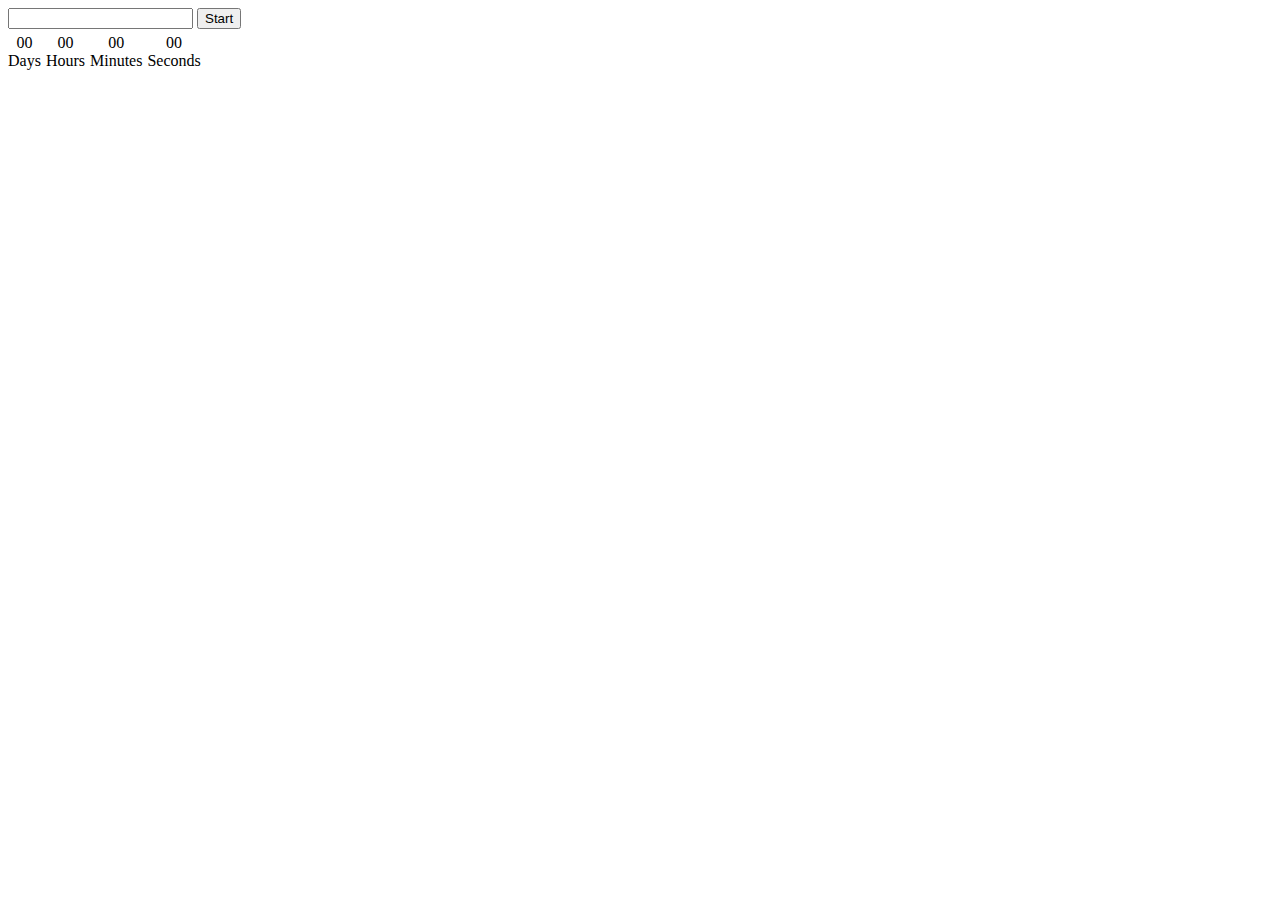
<file: src/1-timer.html>
<!DOCTYPE html>
<html lang="en">
  <head>
    <meta charset="UTF-8" />
    <meta http-equiv="X-UA-Compatible" content="IE=edge" />
    <meta name="viewport" content="width=device-width, initial-scale=1.0" />
    <title>Page 2</title>
    <link rel="stylesheet" href="./css/styles.css" />
  </head>
  <body>
    <input type="text" id="datetime-picker" />
    <button type="button" data-start>Start</button>

    <div class="timer">
      <div class="field">
        <span class="value" data-days>00</span>
        <span class="label">Days</span>
      </div>
      <div class="field">
        <span class="value" data-hours>00</span>
        <span class="label">Hours</span>
      </div>
      <div class="field">
        <span class="value" data-minutes>00</span>
        <span class="label">Minutes</span>
      </div>
      <div class="field">
        <span class="value" data-seconds>00</span>
        <span class="label">Seconds</span>
      </div>
    </div>
    <script type="module" src="./js/1-timer.js"></script>
  </body>
</html>
</file>
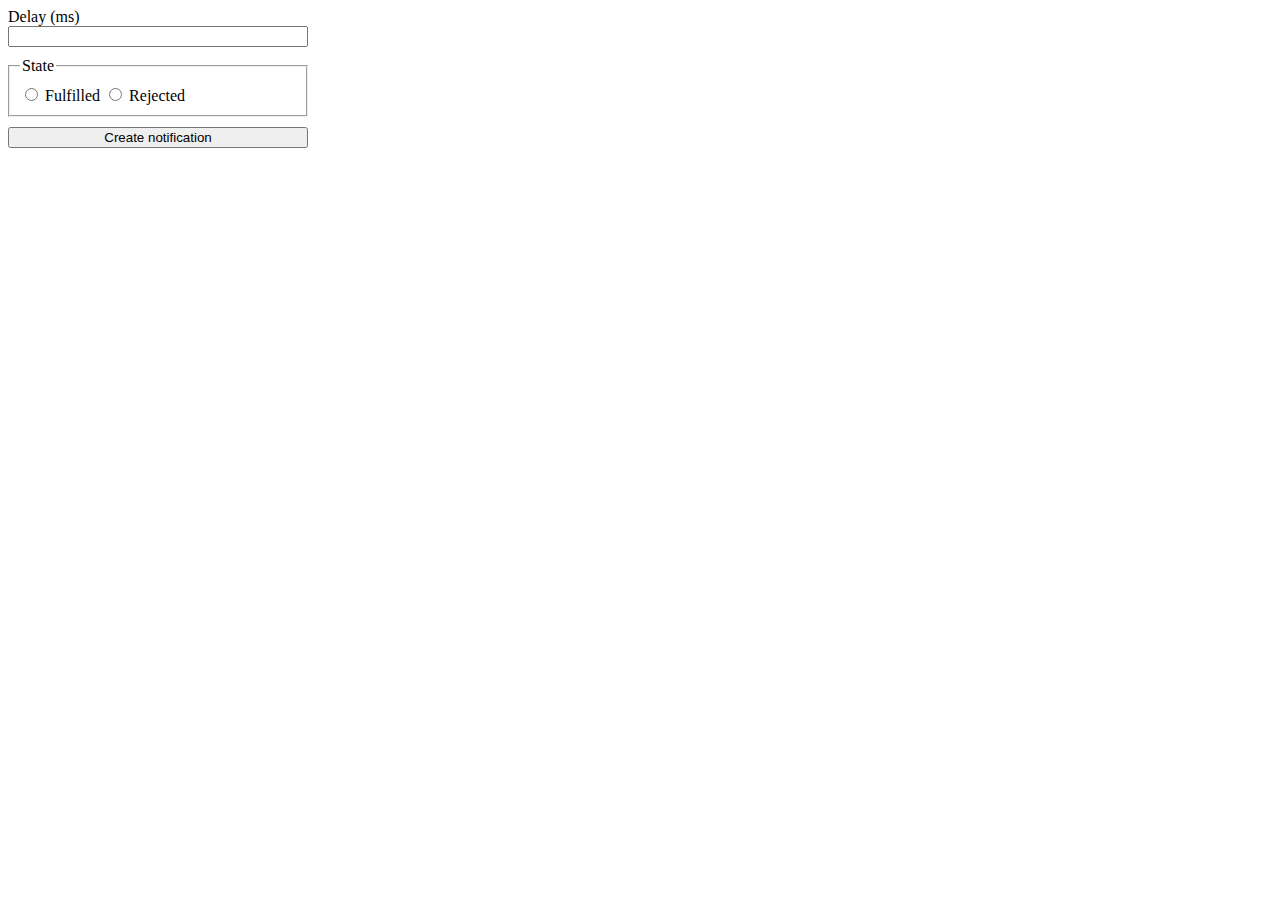
<file: src/2-snackbar.html>
<!DOCTYPE html>
<html lang="en">
  <head>
    <meta charset="UTF-8" />
    <meta http-equiv="X-UA-Compatible" content="IE=edge" />
    <meta name="viewport" content="width=device-width, initial-scale=1.0" />
    <title>Page 3</title>
    <link rel="stylesheet" href="./css/styles.css" />
  </head>
  <body>
    <form class="form">
      <label class="delay-label">
        Delay (ms)
        <input type="number" name="delay" required />
      </label>
    
      <fieldset>
        <legend>State</legend>
        <label>
          <input type="radio" name="state" value="fulfilled" required />
          Fulfilled
        </label>
        <label>
          <input type="radio" name="state" value="rejected" required />
          Rejected
        </label>
      </fieldset>
    
      <button type="submit">Create notification</button>
    </form>
    
        <script type="module" src="./js/2-snackbar.js"></script>
  </body>
</html>
</file>
<file: src/css/styles.css>
.timer {
  display: flex;
  justify-content: left;
  gap: 5px;
  margin-top: 5px;
}
.field {
  display: flex;
  flex-direction: column;
  align-items: center;
  text-align: center;
}

.form {
  display: flex;
  flex-direction: column;
  gap: 10px;
  width: 300px; 
}


.delay-label {
  display: flex;
  flex-direction: column;
  align-items: flex-start;
}

.delay-label input {
  width: 100%; 
  box-sizing: border-box;
}


fieldset {
  padding: 10px;
  margin: 0;
  width: 100%; 
  box-sizing: border-box;
}
</file>
